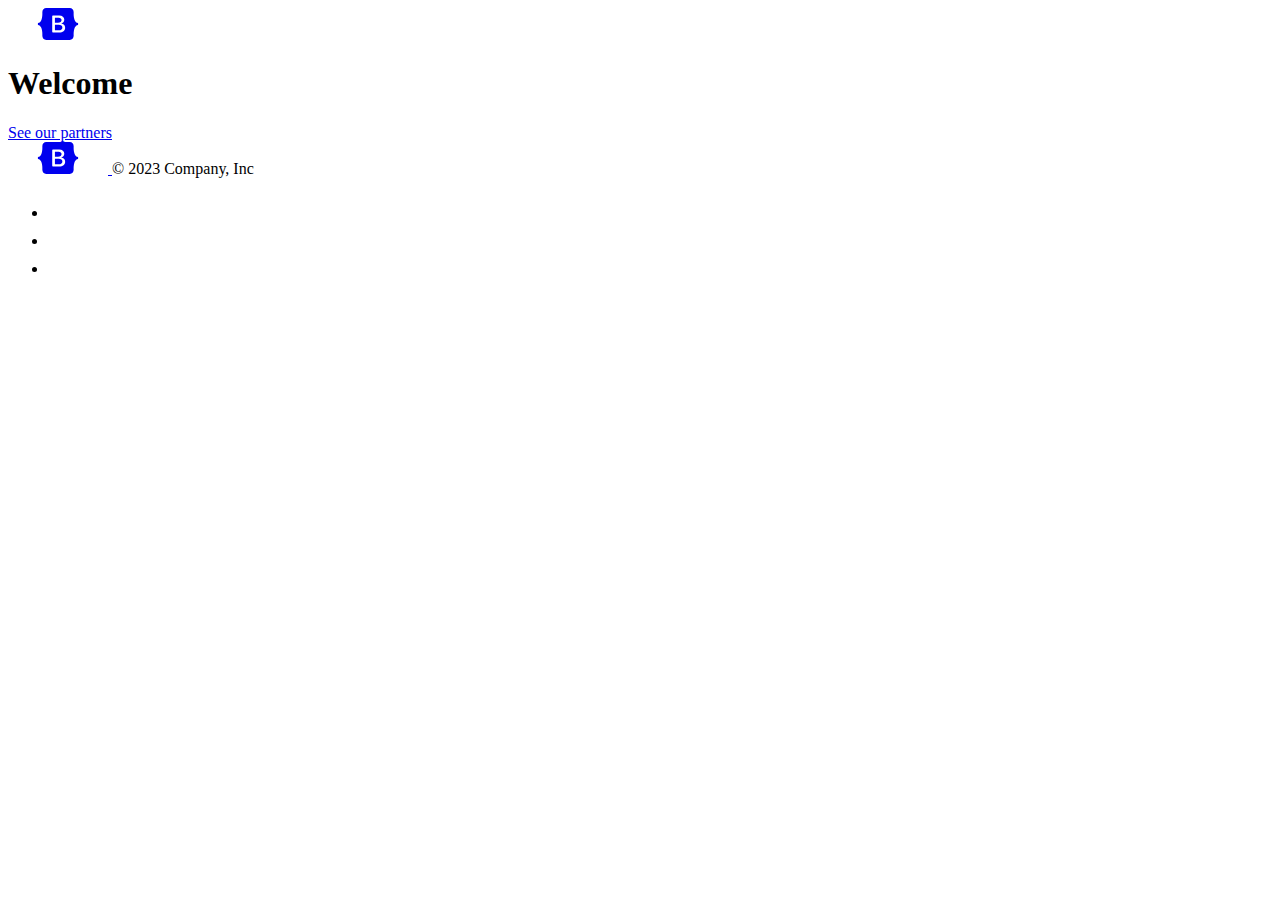
<file: src/main/resources/templates/index.html>
<!DOCTYPE html>
<html lang="en">

<head>
    <meta charset="UTF-8">
    <meta name="viewport" content="width=device-width, initial-scale=1.0">
    <title>AExVeS - Home page</title>
    <link href="https://cdn.jsdelivr.net/npm/bootstrap@5.3.0-alpha3/dist/css/bootstrap.min.css" rel="stylesheet" integrity="sha384-KK94CHFLLe+nY2dmCWGMq91rCGa5gtU4mk92HdvYe+M/SXH301p5ILy+dN9+nJOZ" crossorigin="anonymous" />
    <link rel="stylesheet" href="https://cdn.jsdelivr.net/npm/bootstrap-icons@1.10.5/font/bootstrap-icons.css" />
    <link th:href="@{/css/main.css}" rel="stylesheet" />
</head>

<body>
    <div class="container-fluid d-flex flex-column h-100">
        <div class="row">
            <div class="col-md-12 px-0">
                <div class="bg-light w-100 pb-2 border-bottom">
                    <header id="header" class="d-flex flex-wrap align-items-center justify-content-center justify-content-md-between py-3">
                        <div class="col col-md-3 mb-2 mb-md-0 text-center">
                            <a href="/" class="d-inline-flex link-body-emphasis text-decoration-none">
                                <svg xmlns="http://www.w3.org/2000/svg" width="100" fill="currentColor" height="32" class="d-block my-1" viewBox="0 0 118 94" role="img">
                                    <title>Bootstrap</title>
                                    <path fill-rule="evenodd" clip-rule="evenodd" d="M24.509 0c-6.733 0-11.715 5.893-11.492 12.284.214 6.14-.064 14.092-2.066 20.577C8.943 39.365 5.547 43.485 0 44.014v5.972c5.547.529 8.943 4.649 10.951 11.153 2.002 6.485 2.28 14.437 2.066 20.577C12.794 88.106 17.776 94 24.51 94H93.5c6.733 0 11.714-5.893 11.491-12.284-.214-6.14.064-14.092 2.066-20.577 2.009-6.504 5.396-10.624 10.943-11.153v-5.972c-5.547-.529-8.934-4.649-10.943-11.153-2.002-6.484-2.28-14.437-2.066-20.577C105.214 5.894 100.233 0 93.5 0H24.508zM80 57.863C80 66.663 73.436 72 62.543 72H44a2 2 0 01-2-2V24a2 2 0 012-2h18.437c9.083 0 15.044 4.92 15.044 12.474 0 5.302-4.01 10.049-9.119 10.88v.277C75.317 46.394 80 51.21 80 57.863zM60.521 28.34H49.948v14.934h8.905c6.884 0 10.68-2.772 10.68-7.727 0-4.643-3.264-7.207-9.012-7.207zM49.948 49.2v16.458H60.91c7.167 0 10.964-2.876 10.964-8.281 0-5.406-3.903-8.178-11.425-8.178H49.948z" fill="currentColor"></path>
                                </svg>
                            </a>
                        </div>
                    </header>
                </div>
            </div>
        </div>
        <div class="h-100">
        	<h1>Welcome</h1>
            <a href="/partners" type="button" class="btn btn-primary">See our partners</a>
        </div>
        <div class="row">
            <div class="col-md-12 bg-dark">
                <div class="container">
                    <footer class="d-flex flex-wrap justify-content-between align-items-center pt-2 my-4 border-top">
                        <div class="col-md-4 d-flex align-items-center">
                            <a href="/" class="mb-3 me-2 mb-md-0 text-white text-decoration-none lh-1">
                                <svg xmlns="http://www.w3.org/2000/svg" width="100" fill="currentColor" height="32" class="d-block my-1" viewBox="0 0 118 94" role="img">
                                    <title>Bootstrap</title>
                                    <path fill-rule="evenodd" clip-rule="evenodd" d="M24.509 0c-6.733 0-11.715 5.893-11.492 12.284.214 6.14-.064 14.092-2.066 20.577C8.943 39.365 5.547 43.485 0 44.014v5.972c5.547.529 8.943 4.649 10.951 11.153 2.002 6.485 2.28 14.437 2.066 20.577C12.794 88.106 17.776 94 24.51 94H93.5c6.733 0 11.714-5.893 11.491-12.284-.214-6.14.064-14.092 2.066-20.577 2.009-6.504 5.396-10.624 10.943-11.153v-5.972c-5.547-.529-8.934-4.649-10.943-11.153-2.002-6.484-2.28-14.437-2.066-20.577C105.214 5.894 100.233 0 93.5 0H24.508zM80 57.863C80 66.663 73.436 72 62.543 72H44a2 2 0 01-2-2V24a2 2 0 012-2h18.437c9.083 0 15.044 4.92 15.044 12.474 0 5.302-4.01 10.049-9.119 10.88v.277C75.317 46.394 80 51.21 80 57.863zM60.521 28.34H49.948v14.934h8.905c6.884 0 10.68-2.772 10.68-7.727 0-4.643-3.264-7.207-9.012-7.207zM49.948 49.2v16.458H60.91c7.167 0 10.964-2.876 10.964-8.281 0-5.406-3.903-8.178-11.425-8.178H49.948z" fill="currentColor"></path>
                                </svg>
                            </a>
                            <span class="mb-3 mb-md-0 text-white">© 2023 Company, Inc</span>
                        </div>
                        <ul class="nav col-md-4 justify-content-end list-unstyled d-flex py-3">
                            <li class="ms-3">
                                <a class="text-white" href="#">
                                    <svg class="bi" width="24" height="24">
                                        <use xlink:href="#twitter"></use>
                                    </svg>
                                </a>
                            </li>
                            <li class="ms-3">
                                <a class="text-white" href="#">
                                    <svg class="bi" width="24" height="24">
                                        <use xlink:href="#instagram"></use>
                                    </svg>
                                </a>
                            </li>
                            <li class="ms-3">
                                <a class="text-white" href="#">
                                    <svg class="bi" width="24" height="24">
                                        <use xlink:href="#facebook"></use>
                                    </svg>
                                </a>
                            </li>
                        </ul>
                    </footer>
                </div>
            </div>
        </div>
    </div>
    <script src="https://cdn.jsdelivr.net/npm/bootstrap@5.3.0-alpha3/dist/js/bootstrap.bundle.min.js" integrity="sha384-ENjdO4Dr2bkBIFxQpeoTz1HIcje39Wm4jDKdf19U8gI4ddQ3GYNS7NTKfAdVQSZe" crossorigin="anonymous"></script>
</body>

</html>
</file>
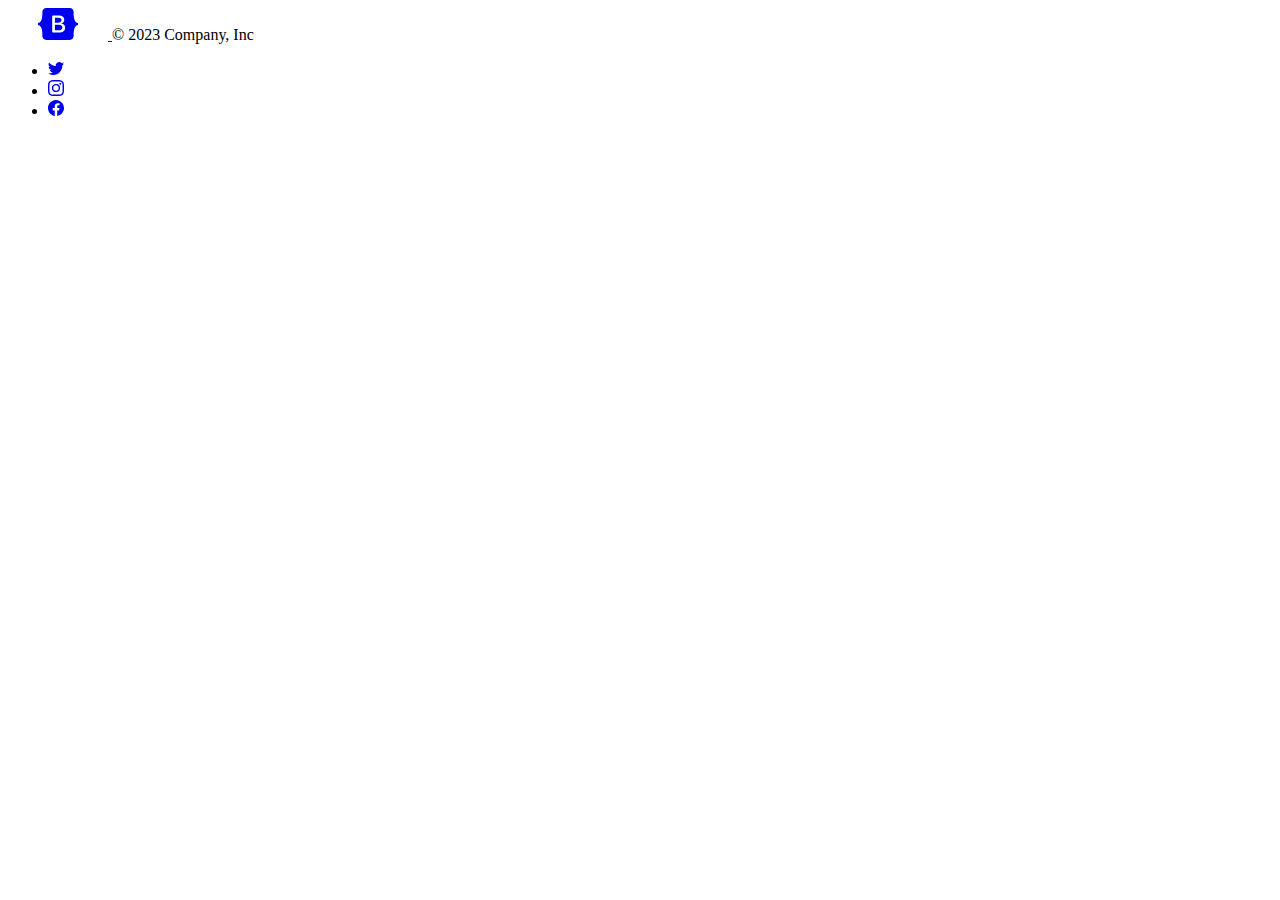
<file: src/main/resources/templates/footer.html>
<!DOCTYPE html>
<html lang="en">

<head>
    <meta charset="UTF-8">
    <meta name="viewport" content="width=device-width, initial-scale=1.0">
    <title>Document</title>
</head>

<body>
    <div class="col-md-12 bg-dark" th:fragment="footer">
        <div class="container">
            <footer class="d-flex flex-wrap justify-content-between align-items-center pt-2 my-4 border-top">
                <div class="col-md-4 d-flex align-items-center">
                    <a href="/" class="mb-3 me-2 mb-md-0 text-white text-decoration-none lh-1">
                        <svg xmlns="http://www.w3.org/2000/svg" width="100" fill="currentColor" height="32" class="d-block my-1" viewBox="0 0 118 94" role="img">
                            <title>Bootstrap</title>
                            <path fill-rule="evenodd" clip-rule="evenodd" d="M24.509 0c-6.733 0-11.715 5.893-11.492 12.284.214 6.14-.064 14.092-2.066 20.577C8.943 39.365 5.547 43.485 0 44.014v5.972c5.547.529 8.943 4.649 10.951 11.153 2.002 6.485 2.28 14.437 2.066 20.577C12.794 88.106 17.776 94 24.51 94H93.5c6.733 0 11.714-5.893 11.491-12.284-.214-6.14.064-14.092 2.066-20.577 2.009-6.504 5.396-10.624 10.943-11.153v-5.972c-5.547-.529-8.934-4.649-10.943-11.153-2.002-6.484-2.28-14.437-2.066-20.577C105.214 5.894 100.233 0 93.5 0H24.508zM80 57.863C80 66.663 73.436 72 62.543 72H44a2 2 0 01-2-2V24a2 2 0 012-2h18.437c9.083 0 15.044 4.92 15.044 12.474 0 5.302-4.01 10.049-9.119 10.88v.277C75.317 46.394 80 51.21 80 57.863zM60.521 28.34H49.948v14.934h8.905c6.884 0 10.68-2.772 10.68-7.727 0-4.643-3.264-7.207-9.012-7.207zM49.948 49.2v16.458H60.91c7.167 0 10.964-2.876 10.964-8.281 0-5.406-3.903-8.178-11.425-8.178H49.948z" fill="currentColor"></path>
                        </svg>
                    </a>
                    <span class="mb-3 mb-md-0 text-white">© 2023 Company, Inc</span>
                </div>
                <ul class="nav col-md-4 justify-content-end list-unstyled d-flex py-3">
                    <li class="ms-3">
                        <a class="text-white" href="#">
                            <svg xmlns="http://www.w3.org/2000/svg" width="16" height="16" fill="currentColor" class="bi bi-twitter" viewBox="0 0 16 16">
                                <path d="M5.026 15c6.038 0 9.341-5.003 9.341-9.334 0-.14 0-.282-.006-.422A6.685 6.685 0 0 0 16 3.542a6.658 6.658 0 0 1-1.889.518 3.301 3.301 0 0 0 1.447-1.817 6.533 6.533 0 0 1-2.087.793A3.286 3.286 0 0 0 7.875 6.03a9.325 9.325 0 0 1-6.767-3.429 3.289 3.289 0 0 0 1.018 4.382A3.323 3.323 0 0 1 .64 6.575v.045a3.288 3.288 0 0 0 2.632 3.218 3.203 3.203 0 0 1-.865.115 3.23 3.23 0 0 1-.614-.057 3.283 3.283 0 0 0 3.067 2.277A6.588 6.588 0 0 1 .78 13.58a6.32 6.32 0 0 1-.78-.045A9.344 9.344 0 0 0 5.026 15z" />
                            </svg>
                        </a>
                    </li>
                    <li class="ms-3">
                        <a class="text-white" href="#">
                            <svg xmlns="http://www.w3.org/2000/svg" width="16" height="16" fill="currentColor" class="bi bi-instagram" viewBox="0 0 16 16">
                                <path d="M8 0C5.829 0 5.556.01 4.703.048 3.85.088 3.269.222 2.76.42a3.917 3.917 0 0 0-1.417.923A3.927 3.927 0 0 0 .42 2.76C.222 3.268.087 3.85.048 4.7.01 5.555 0 5.827 0 8.001c0 2.172.01 2.444.048 3.297.04.852.174 1.433.372 1.942.205.526.478.972.923 1.417.444.445.89.719 1.416.923.51.198 1.09.333 1.942.372C5.555 15.99 5.827 16 8 16s2.444-.01 3.298-.048c.851-.04 1.434-.174 1.943-.372a3.916 3.916 0 0 0 1.416-.923c.445-.445.718-.891.923-1.417.197-.509.332-1.09.372-1.942C15.99 10.445 16 10.173 16 8s-.01-2.445-.048-3.299c-.04-.851-.175-1.433-.372-1.941a3.926 3.926 0 0 0-.923-1.417A3.911 3.911 0 0 0 13.24.42c-.51-.198-1.092-.333-1.943-.372C10.443.01 10.172 0 7.998 0h.003zm-.717 1.442h.718c2.136 0 2.389.007 3.232.046.78.035 1.204.166 1.486.275.373.145.64.319.92.599.28.28.453.546.598.92.11.281.24.705.275 1.485.039.843.047 1.096.047 3.231s-.008 2.389-.047 3.232c-.035.78-.166 1.203-.275 1.485a2.47 2.47 0 0 1-.599.919c-.28.28-.546.453-.92.598-.28.11-.704.24-1.485.276-.843.038-1.096.047-3.232.047s-2.39-.009-3.233-.047c-.78-.036-1.203-.166-1.485-.276a2.478 2.478 0 0 1-.92-.598 2.48 2.48 0 0 1-.6-.92c-.109-.281-.24-.705-.275-1.485-.038-.843-.046-1.096-.046-3.233 0-2.136.008-2.388.046-3.231.036-.78.166-1.204.276-1.486.145-.373.319-.64.599-.92.28-.28.546-.453.92-.598.282-.11.705-.24 1.485-.276.738-.034 1.024-.044 2.515-.045v.002zm4.988 1.328a.96.96 0 1 0 0 1.92.96.96 0 0 0 0-1.92zm-4.27 1.122a4.109 4.109 0 1 0 0 8.217 4.109 4.109 0 0 0 0-8.217zm0 1.441a2.667 2.667 0 1 1 0 5.334 2.667 2.667 0 0 1 0-5.334z" />
                            </svg>
                        </a>
                    </li>
                    <li class="ms-3">
                        <a class="text-white" href="#">
                            <svg xmlns="http://www.w3.org/2000/svg" width="16" height="16" fill="currentColor" class="bi bi-facebook" viewBox="0 0 16 16">
                                <path d="M16 8.049c0-4.446-3.582-8.05-8-8.05C3.58 0-.002 3.603-.002 8.05c0 4.017 2.926 7.347 6.75 7.951v-5.625h-2.03V8.05H6.75V6.275c0-2.017 1.195-3.131 3.022-3.131.876 0 1.791.157 1.791.157v1.98h-1.009c-.993 0-1.303.621-1.303 1.258v1.51h2.218l-.354 2.326H9.25V16c3.824-.604 6.75-3.934 6.75-7.951z" />
                            </svg>
                        </a>
                    </li>
                </ul>
            </footer>
        </div>
    </div>
</body>

</html>
</file>
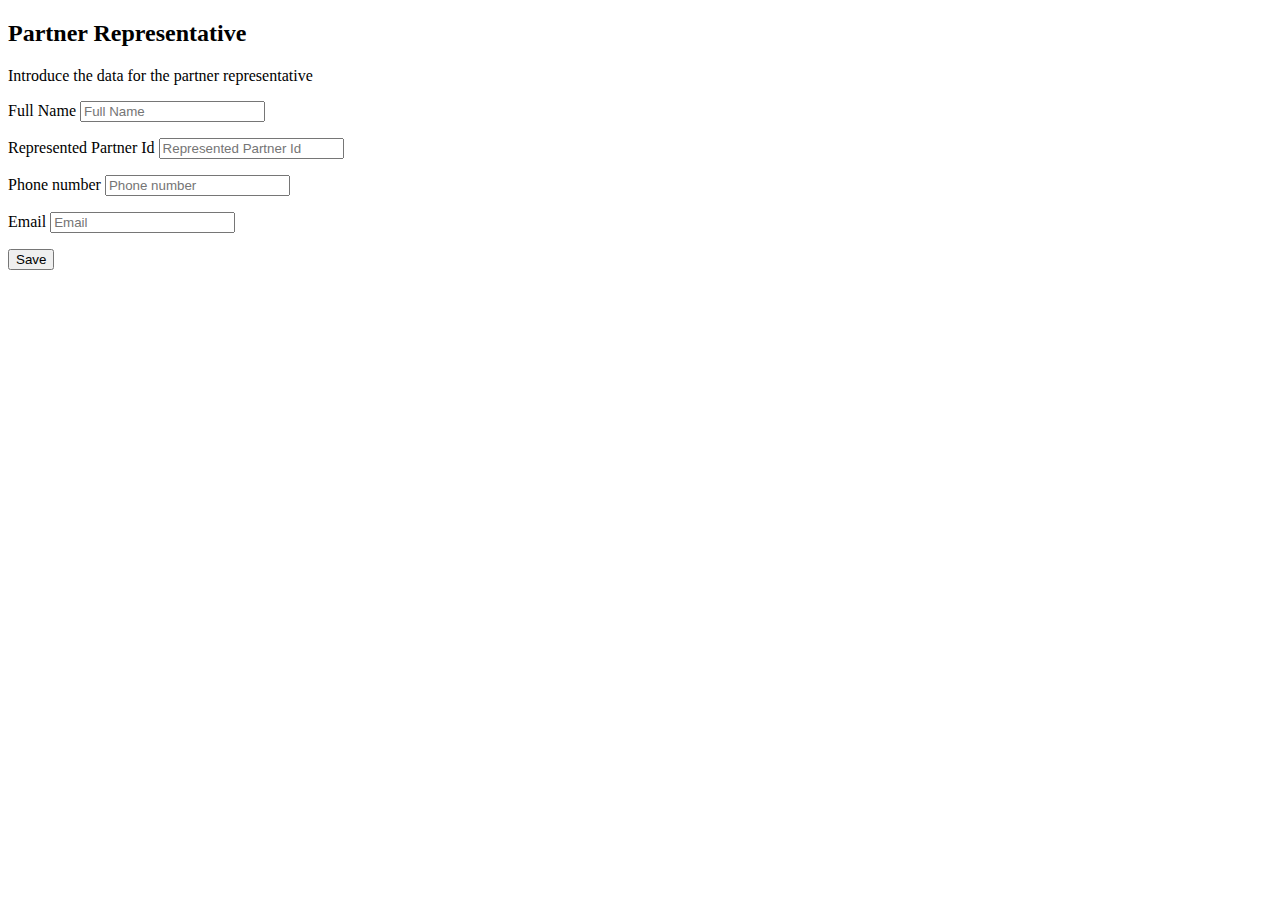
<file: src/main/resources/templates/addForms/addPartnerRepresentative.html>
<!DOCTYPE html>
<html lang="en">

<head>
    <meta charset="UTF-8">
    <meta name="viewport" content="width=device-width, initial-scale=1.0">
    <title>AExVeS - add partner representative</title>
    <link href="https://cdn.jsdelivr.net/npm/bootstrap@5.3.0-alpha3/dist/css/bootstrap.min.css" rel="stylesheet" integrity="sha384-KK94CHFLLe+nY2dmCWGMq91rCGa5gtU4mk92HdvYe+M/SXH301p5ILy+dN9+nJOZ" crossorigin="anonymous" />
    <link rel="stylesheet" href="https://cdn.jsdelivr.net/npm/bootstrap-icons@1.10.5/font/bootstrap-icons.css" />
    <link th:href="@{/css/main.css}" rel="stylesheet" />
</head>

<body>
    <div class="container-fluid d-flex flex-column h-100">
        <div class="row">
            <div th:replace="~{/header::header}"></div>
        </div>
        <div class="h-100 d-flex justify-content-center align-items-center">
            <form id="partner-form" class="mb-3 row justify-content-between bg-light p-4 border rounded" action="#" th:action="@{/partner_representatives/add}" method="post" th:object="${formRepresentative}">
                <h2 class="display-5 text-center">Partner Representative</h2>
                <p class="mb-5 text-center">Introduce the data for the partner representative</p>
                <div class="w-50 mx-auto">
                    <div class="col visually-hidden">
                        <input type="hidden" th:field="*{id}" name="id" placeholder="Id" class="form-control" />
                    </div>
                    <div class="col-12">
                        <div class="has-validation">
                            <label for="full-name" class="form-label">Full Name</label>
                            <input type="text" th:field="*{nombre_completo}" name="fullname" placeholder="Full Name" class="form-control" id="full-name" th:classappend="${not #lists.isEmpty(#fields.errors('nombre_completo'))} ? is-invalid" />
                            <div class="invalid-feedback">
                                <p th:if="${#fields.hasErrors('nombre_completo')}" th:errors="*{nombre_completo}"></p>
                            </div>
                        </div>
                    </div>
                    <div class="col-12">
                        <div class="has-validation">
                            <label for="id-socio-representado" class="form-label">Represented Partner Id</label>
                            <input type="text" th:field="*{id_socio_representado}" name="components" placeholder="Represented Partner Id" class="form-control" id="id-socio-representado" th:classappend="${not #lists.isEmpty(#fields.errors('id_socio_representado'))} ? is-invalid" />
                            <div class="invalid-feedback">
                                <p th:if="${#fields.hasErrors('id_socio_representado')}" th:errors="*{id_socio_representado}"></p>
                            </div>
                        </div>
                    </div>
                    <div class="col-12">
                        <div class="has-validation">
                            <label for="phone" class="form-label">Phone number</label>
                            <input type="text" th:field="*{telefono}" name="telephoone" placeholder="Phone number" class="form-control" id="phone" th:classappend="${not #lists.isEmpty(#fields.errors('telefono'))} ? is-invalid" />
                            <div class="invalid-feedback">
                                <p th:if="${#fields.hasErrors('telefono')}" th:errors="*{telefono}"></p>
                            </div>
                        </div>
                    </div>
                    <div class="col-12">
                        <div class="has-validation">
                            <label for="email" class="form-label">Email</label>
                            <input type="text" th:field="*{email}" name="email" placeholder="Email" class="form-control" id="email" th:classappend="${not #lists.isEmpty(#fields.errors('email'))} ? is-invalid" />
                            <div class="invalid-feedback">
                                <p th:if="${#fields.hasErrors('email')}" th:errors="*{email}"></p>
                            </div>
                        </div>
                    </div>
                    <div class="d-flex justify-content-center px-0 py-5">
                        <button type="submit" name="submit" class="btn btn-primary mx-auto">Save</button>
                    </div>
                </div>
            </form>
        </div>
        <div class="row">
            <div th:replace="~{/footer::footer}"></div>
        </div>
    </div>
    <script src="https://cdn.jsdelivr.net/npm/bootstrap@5.3.0-alpha3/dist/js/bootstrap.bundle.min.js" integrity="sha384-ENjdO4Dr2bkBIFxQpeoTz1HIcje39Wm4jDKdf19U8gI4ddQ3GYNS7NTKfAdVQSZe" crossorigin="anonymous"></script>
    <script type="text/javascript" th:src="@{/js/actions.js}"></script>
</body>

</html>
</file>
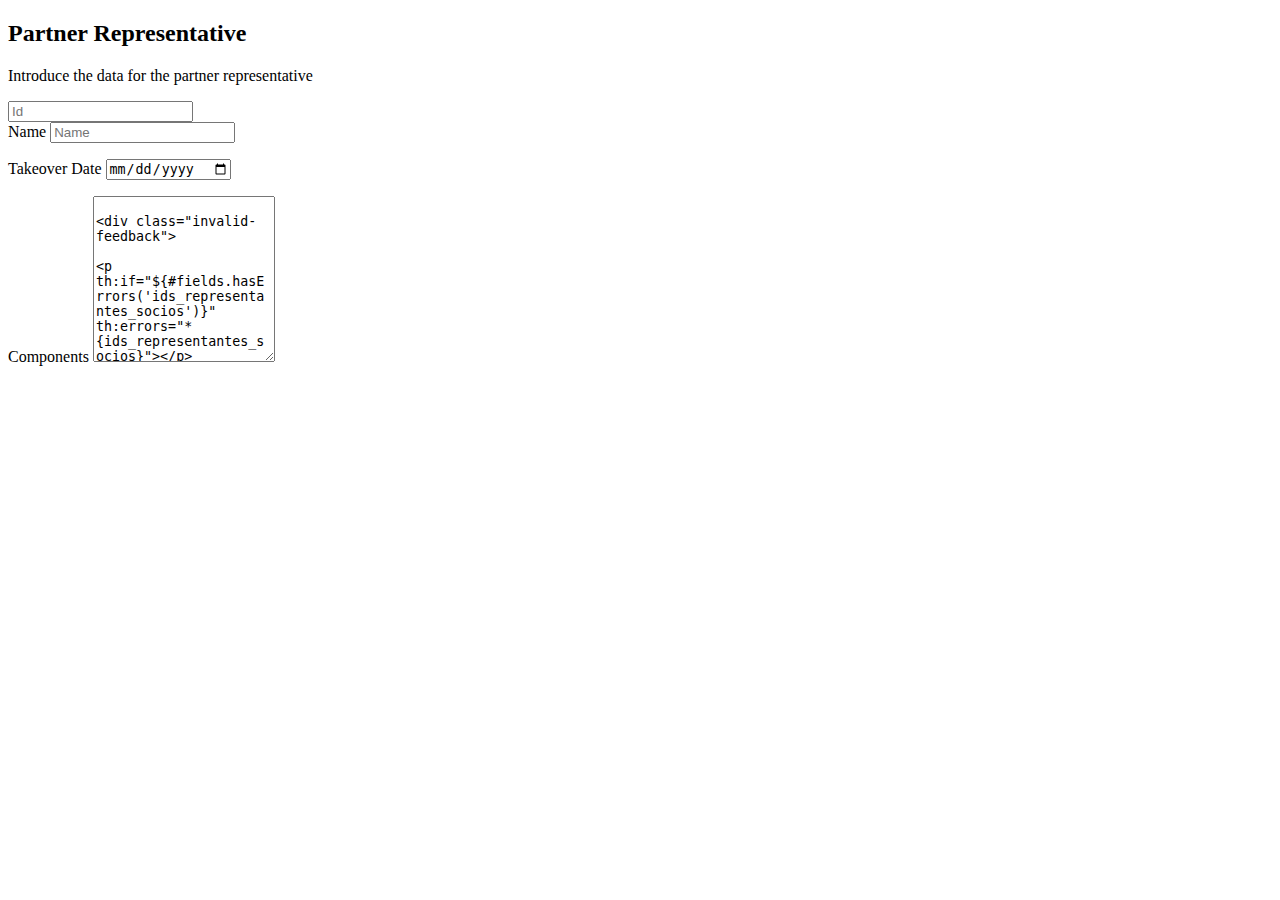
<file: src/main/resources/templates/addForms/addRepresentationBodies.html>
<!DOCTYPE html>
<html lang="en">

<head>
    <meta charset="UTF-8">
    <meta name="viewport" content="width=device-width, initial-scale=1.0">
    <title>AExVeS - add representation bodies</title>
    <link href="https://cdn.jsdelivr.net/npm/bootstrap@5.3.0-alpha3/dist/css/bootstrap.min.css" rel="stylesheet" integrity="sha384-KK94CHFLLe+nY2dmCWGMq91rCGa5gtU4mk92HdvYe+M/SXH301p5ILy+dN9+nJOZ" crossorigin="anonymous" />
    <link rel="stylesheet" href="https://cdn.jsdelivr.net/npm/bootstrap-icons@1.10.5/font/bootstrap-icons.css" />
    <link th:href="@{/css/main.css}" rel="stylesheet" />
</head>

<body>
    <div class="container-fluid d-flex flex-column h-100">
        <div class="row">
            <div th:replace="~{/header::header}"></div>
        </div>
        <div class="h-100 d-flex justify-content-center align-items-center">
            <form id="bodies-form" class="mb-3 bg-light p-4 border rounded" action="#" th:action="@{/representation_bodies/add}" method="post" th:object="${formBody}">
                <h2 class="display-5 text-center">Partner Representative</h2>
                <p class="mb-3 text-center">Introduce the data for the partner representative</p>
                <div class="w-50 mx-auto">
                    <div class="row g-3">
                        <div class="col visually-hidden">
                            <input type="text" th:field="*{id}" name="id" placeholder="Id" class="form-control" />
                        </div>
                        <div class="col-md-6">
                            <div class="has-validation">
                                <label for="name" class="form-label"> Name</label>
                                <input type="text" th:field="*{nombre}" name="name" placeholder="Name" class="form-control" id="name" />
                                <div class="invalid-feedback">
                                    <p th:if="${#fields.hasErrors('nombre')}" th:errors="*{nombre}"></p>
                                </div>
                            </div>
                        </div>
                        <div class="col-md-6">
                            <div class="has-validation">
                                <label for="takeover-date" class="form-label">Takeover Date</label>
                                <input type="date" th:field="*{fecha_toma_posesion}" name="takeoverdate" placeholder="Takeover Date" class="form-control col" id="takeover-date" />
                                <div class="invalid-feedback">
                                    <p th:if="${#fields.hasErrors('fecha_toma_posesion')}" th:errors="*{fecha_toma_posesion}"></p>
                                </div>
                            </div>
                        </div>
                        <div class="col-12">
                            <div class="has-validation">
                                <label for="components" class="form-label">Components</label>
                                <textarea type="text" th:field="*{ids_representantes_socios}" name="components" placeholder="Components" class="form-control col" id="components" style="height: 10rem;" />
                                <div class="invalid-feedback">
                            <p th:if="${#fields.hasErrors('ids_representantes_socios')}" th:errors="*{ids_representantes_socios}"></p>
                        </div>
                        </div>
                    </div>
                    <div class="d-flex justify-content-center px-0 py-5">
                        <button type="submit" name="submit" class="btn btn-primary mx-auto">Save</button>
                    </div>
                </div>
                </div>
            </form>
        </div>
        <div class="row">
            <div th:replace="~{/footer::footer}"></div>
        </div>
    </div>
    <script src="https://cdn.jsdelivr.net/npm/bootstrap@5.3.0-alpha3/dist/js/bootstrap.bundle.min.js" integrity="sha384-ENjdO4Dr2bkBIFxQpeoTz1HIcje39Wm4jDKdf19U8gI4ddQ3GYNS7NTKfAdVQSZe" crossorigin="anonymous"></script>
    <script type="text/javascript" th:src="@{/js/actions.js}"></script>
</body>

</html>
</file>
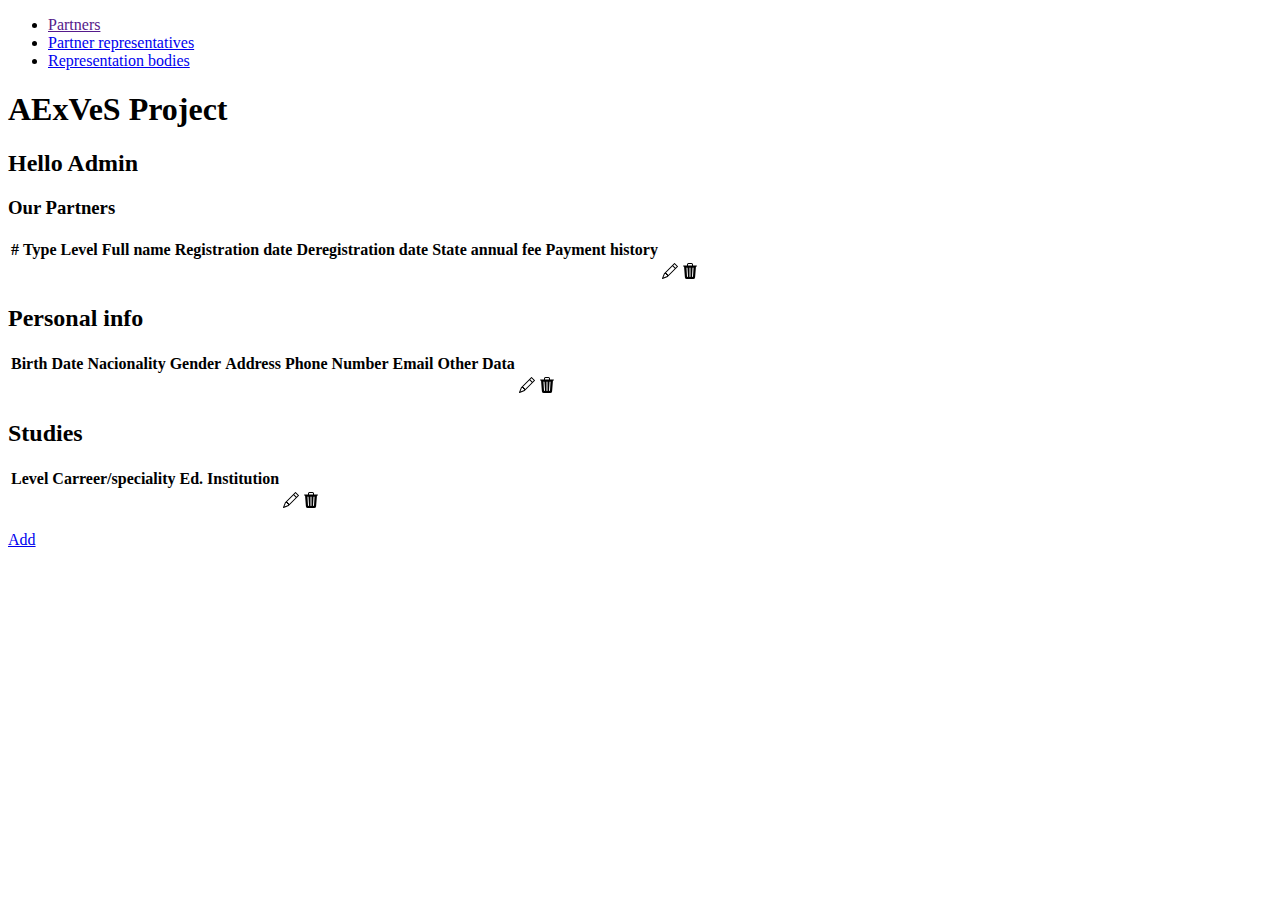
<file: src/main/resources/templates/datatemplates/partner.html>
<!DOCTYPE html>
<html lang="en">

<head>
    <meta charset="UTF-8" />
    <meta http-equiv="X-UA-Compatible" content="IE=edge" />
    <meta name="viewport" content="width=device-width, initial-scale=1.0" />
    <title>AExVeS</title>
    <link href="https://cdn.jsdelivr.net/npm/bootstrap@5.3.0-alpha3/dist/css/bootstrap.min.css" rel="stylesheet" integrity="sha384-KK94CHFLLe+nY2dmCWGMq91rCGa5gtU4mk92HdvYe+M/SXH301p5ILy+dN9+nJOZ" crossorigin="anonymous" />
    <link rel="stylesheet" href="https://cdn.jsdelivr.net/npm/bootstrap-icons@1.10.5/font/bootstrap-icons.css" />
    <link th:href="@{/css/main.css}" rel="stylesheet" />
    <!-- <link href="../static/css/main.css" rel="stylesheet" type="text/css" /> -->
</head>

<body>
    <div class="container-fluid d-flex flex-column h-100">
        <!-- header -->
        <div class="row">
            <div class="col-md-12 px-0" th:replace="header::header" />
        </div>
        <!-- main y aside -->
        <div class="row flex-grow-1">
            <div class="col-md-3 px-0">
                <aside id="sidebar" class="container-fluid px-0 h-100">
                    <div class="d-flex flex-column flex-shrink-0 h-100 bg-dark-subtle p-3">
                        <ul class="nav nav-pills flex-column mb-auto">
                            <li class="nav-item">
                                <div><a href="" class="nav-link active">Partners</a></div>
                            </li>
                            <li class="nav-item">
                                <div><a href="/partner_representatives" class="nav-link">Partner representatives</a></div>
                            </li>
                            <li class="nav-item">
                                <div><a href="/representation_bodies" class="nav-link">Representation bodies</a></div>
                            </li>
                        </ul>
                    </div>
                </aside>
            </div>
            <div class="col-md-9">
                <main id="main-content" class="p-5">
                    <h1 class="display-1">AExVeS Project</h1>
                    <h2 class="display-5 mb-5">Hello Admin</h2>
                    <div id="partners" class="mb-5">
                        <h3 class="display-6">Our Partners</h3>
                        <table id="partner-table" class="table table-striped my-5 ">
                            <thead>
                                <tr>
                                    <th scope="col">#</th>
                                    <th scope="col">Type</th>
                                    <th scope="col">Level</th>
                                    <th scope="col">Full name</th>
                                    <th scope="col">Registration date</th>
                                    <th scope="col">Deregistration date</th>
                                    <th scope="col">State annual fee</th>
                                    <th scope="col">Payment history</th>
                                </tr>
                            </thead>
                            <tbody>
                                <tr th:each="partner, rowStatus: ${partners}" scope="row" class="text-truncate">
                                    <td th:text="${rowStatus.index + 1}" />
                                    <td th:text="${partner.tipo_socio}" />
                                    <td th:text="${partner.nivel_socio}" />
                                    <td th:text="${partner.nombre_completo}" />
                                    <td th:text="${partner.fecha_alta}" />
                                    <td th:text="${partner.fecha_baja}" />
                                    <td th:text="${partner.estado_cuota_anual}" />
                                    <td th:text="${partner.historial_pagos}" />
                                    <td>
                                        <a type="button" class="btn btn-outline-info mr-1" th:href="@{'/partners/update?id=' + ${partner.id}}">
                                            <svg xmlns="http://www.w3.org/2000/svg" width="16" height="16" fill="currentColor" class="bi bi-pencil" viewBox="0 0 16 16">
                                                <path d="M12.146.146a.5.5 0 0 1 .708 0l3 3a.5.5 0 0 1 0 .708l-10 10a.5.5 0 0 1-.168.11l-5 2a.5.5 0 0 1-.65-.65l2-5a.5.5 0 0 1 .11-.168l10-10zM11.207 2.5 13.5 4.793 14.793 3.5 12.5 1.207 11.207 2.5zm1.586 3L10.5 3.207 4 9.707V10h.5a.5.5 0 0 1 .5.5v.5h.5a.5.5 0 0 1 .5.5v.5h.293l6.5-6.5zm-9.761 5.175-.106.106-1.528 3.821 3.821-1.528.106-.106A.5.5 0 0 1 5 12.5V12h-.5a.5.5 0 0 1-.5-.5V11h-.5a.5.5 0 0 1-.468-.325z" />
                                            </svg>
                                        </a>
                                        <a type="button" class="btn btn-outline-danger" th:href="@{'/partners/delete?id=' + ${partner.id}}">
                                            <svg xmlns="http://www.w3.org/2000/svg" width="16" height="16" fill="currentColor" class="bi bi-trash3-fill" viewBox="0 0 16 16">
                                                <path d="M11 1.5v1h3.5a.5.5 0 0 1 0 1h-.538l-.853 10.66A2 2 0 0 1 11.115 16h-6.23a2 2 0 0 1-1.994-1.84L2.038 3.5H1.5a.5.5 0 0 1 0-1H5v-1A1.5 1.5 0 0 1 6.5 0h3A1.5 1.5 0 0 1 11 1.5Zm-5 0v1h4v-1a.5.5 0 0 0-.5-.5h-3a.5.5 0 0 0-.5.5ZM4.5 5.029l.5 8.5a.5.5 0 1 0 .998-.06l-.5-8.5a.5.5 0 1 0-.998.06Zm6.53-.528a.5.5 0 0 0-.528.47l-.5 8.5a.5.5 0 0 0 .998.058l.5-8.5a.5.5 0 0 0-.47-.528ZM8 4.5a.5.5 0 0 0-.5.5v8.5a.5.5 0 0 0 1 0V5a.5.5 0 0 0-.5-.5Z" />
                                            </svg>
                                        </a>
                                    </td>
                                </tr>
                            </tbody>
                        </table>
                        <h2 class="display-5">Personal info</h2>
                        <table id="partner-table-1" class="table table-striped my-5 ">
                            <thead>
                                <tr>
                                    <th scope="col">Birth Date</th>
                                    <th scope="col">Nacionality</th>
                                    <th scope="col">Gender</th>
                                    <th scope="col">Address</th>
                                    <th scope="col">Phone Number</th>
                                    <th scope="col">Email</th>
                                    <th scope="col">Other Data</th>
                                </tr>
                            </thead>
                            <tbody>
                                <tr th:each="partner: ${partners}" scope="row" class="text-truncate">
                                    <td th:text="${partner.fecha_nacimiento}" />
                                    <td th:text="${partner.nacionalidad}" />
                                    <td th:text="${partner.genero}" />
                                    <td th:text="${partner.direccion}" />
                                    <td th:text="${partner.telefono}" />
                                    <td th:text="${partner.email}" />
                                    <td th:text="${partner.otros_datos}" />
                                    <td>
                                        <a type="button" class="btn btn-outline-info mr-1" th:href="@{'/partners/update?id=' + ${partner.id}}">
                                            <svg xmlns="http://www.w3.org/2000/svg" width="16" height="16" fill="currentColor" class="bi bi-pencil" viewBox="0 0 16 16">
                                                <path d="M12.146.146a.5.5 0 0 1 .708 0l3 3a.5.5 0 0 1 0 .708l-10 10a.5.5 0 0 1-.168.11l-5 2a.5.5 0 0 1-.65-.65l2-5a.5.5 0 0 1 .11-.168l10-10zM11.207 2.5 13.5 4.793 14.793 3.5 12.5 1.207 11.207 2.5zm1.586 3L10.5 3.207 4 9.707V10h.5a.5.5 0 0 1 .5.5v.5h.5a.5.5 0 0 1 .5.5v.5h.293l6.5-6.5zm-9.761 5.175-.106.106-1.528 3.821 3.821-1.528.106-.106A.5.5 0 0 1 5 12.5V12h-.5a.5.5 0 0 1-.5-.5V11h-.5a.5.5 0 0 1-.468-.325z" />
                                            </svg>
                                        </a>
                                        <a type="button" class="btn btn-outline-danger" th:href="@{'/partners/delete?id=' + ${partner.id}}">
                                            <svg xmlns="http://www.w3.org/2000/svg" width="16" height="16" fill="currentColor" class="bi bi-trash3-fill" viewBox="0 0 16 16">
                                                <path d="M11 1.5v1h3.5a.5.5 0 0 1 0 1h-.538l-.853 10.66A2 2 0 0 1 11.115 16h-6.23a2 2 0 0 1-1.994-1.84L2.038 3.5H1.5a.5.5 0 0 1 0-1H5v-1A1.5 1.5 0 0 1 6.5 0h3A1.5 1.5 0 0 1 11 1.5Zm-5 0v1h4v-1a.5.5 0 0 0-.5-.5h-3a.5.5 0 0 0-.5.5ZM4.5 5.029l.5 8.5a.5.5 0 1 0 .998-.06l-.5-8.5a.5.5 0 1 0-.998.06Zm6.53-.528a.5.5 0 0 0-.528.47l-.5 8.5a.5.5 0 0 0 .998.058l.5-8.5a.5.5 0 0 0-.47-.528ZM8 4.5a.5.5 0 0 0-.5.5v8.5a.5.5 0 0 0 1 0V5a.5.5 0 0 0-.5-.5Z" />
                                            </svg>
                                        </a>
                                    </td>
                                </tr>
                            </tbody>
                        </table>
                        <h2 class="display-5">Studies</h2>
                        <table id="partner-table-2" class="table table-striped my-5 ">
                            <thead>
                                <tr>
                                    <th scope="col">Level</th>
                                    <th scope="col">Carreer/speciality</th>
                                    <th scope="col">Ed. Institution</th>
                                </tr>
                            </thead>
                            <tbody>
                                <tr th:each="partner: ${partners}" scope="row" class="text-truncate">
                                    <td th:text="${partner.study_level}" />
                                    <td th:text="${partner.carrer_speciality}" />
                                    <td th:text="${partner.educative_institution}" />
                                    <td>
                                        <a type="button" class="btn btn-outline-info mr-1" th:href="@{'/partners/update?id=' + ${partner.id}}">
                                            <svg xmlns="http://www.w3.org/2000/svg" width="16" height="16" fill="currentColor" class="bi bi-pencil" viewBox="0 0 16 16">
                                                <path d="M12.146.146a.5.5 0 0 1 .708 0l3 3a.5.5 0 0 1 0 .708l-10 10a.5.5 0 0 1-.168.11l-5 2a.5.5 0 0 1-.65-.65l2-5a.5.5 0 0 1 .11-.168l10-10zM11.207 2.5 13.5 4.793 14.793 3.5 12.5 1.207 11.207 2.5zm1.586 3L10.5 3.207 4 9.707V10h.5a.5.5 0 0 1 .5.5v.5h.5a.5.5 0 0 1 .5.5v.5h.293l6.5-6.5zm-9.761 5.175-.106.106-1.528 3.821 3.821-1.528.106-.106A.5.5 0 0 1 5 12.5V12h-.5a.5.5 0 0 1-.5-.5V11h-.5a.5.5 0 0 1-.468-.325z" />
                                            </svg>
                                        </a>
                                        <a type="button" class="btn btn-outline-danger" th:href="@{'/partners/delete?id=' + ${partner.id}}">
                                            <svg xmlns="http://www.w3.org/2000/svg" width="16" height="16" fill="currentColor" class="bi bi-trash3-fill" viewBox="0 0 16 16">
                                                <path d="M11 1.5v1h3.5a.5.5 0 0 1 0 1h-.538l-.853 10.66A2 2 0 0 1 11.115 16h-6.23a2 2 0 0 1-1.994-1.84L2.038 3.5H1.5a.5.5 0 0 1 0-1H5v-1A1.5 1.5 0 0 1 6.5 0h3A1.5 1.5 0 0 1 11 1.5Zm-5 0v1h4v-1a.5.5 0 0 0-.5-.5h-3a.5.5 0 0 0-.5.5ZM4.5 5.029l.5 8.5a.5.5 0 1 0 .998-.06l-.5-8.5a.5.5 0 1 0-.998.06Zm6.53-.528a.5.5 0 0 0-.528.47l-.5 8.5a.5.5 0 0 0 .998.058l.5-8.5a.5.5 0 0 0-.47-.528ZM8 4.5a.5.5 0 0 0-.5.5v8.5a.5.5 0 0 0 1 0V5a.5.5 0 0 0-.5-.5Z" />
                                            </svg>
                                        </a>
                                    </td>
                                </tr>
                            </tbody>
                        </table>
                        <p>
                            <a href="/partners/add" class="btn btn-primary">Add</a>
                        </p>
                    </div>
                </main>
            </div>
        </div>
        <!-- footer -->
        <div class="row">
            <div th:replace="/footer::footer" />
        </div>
    </div>
    <script src="https://cdn.jsdelivr.net/npm/bootstrap@5.3.0-alpha3/dist/js/bootstrap.bundle.min.js" integrity="sha384-ENjdO4Dr2bkBIFxQpeoTz1HIcje39Wm4jDKdf19U8gI4ddQ3GYNS7NTKfAdVQSZe" crossorigin="anonymous"></script>
    <script type="text/javascript" th:src="@{/js/actions.js}"></script>
</body>

</html>
</file>
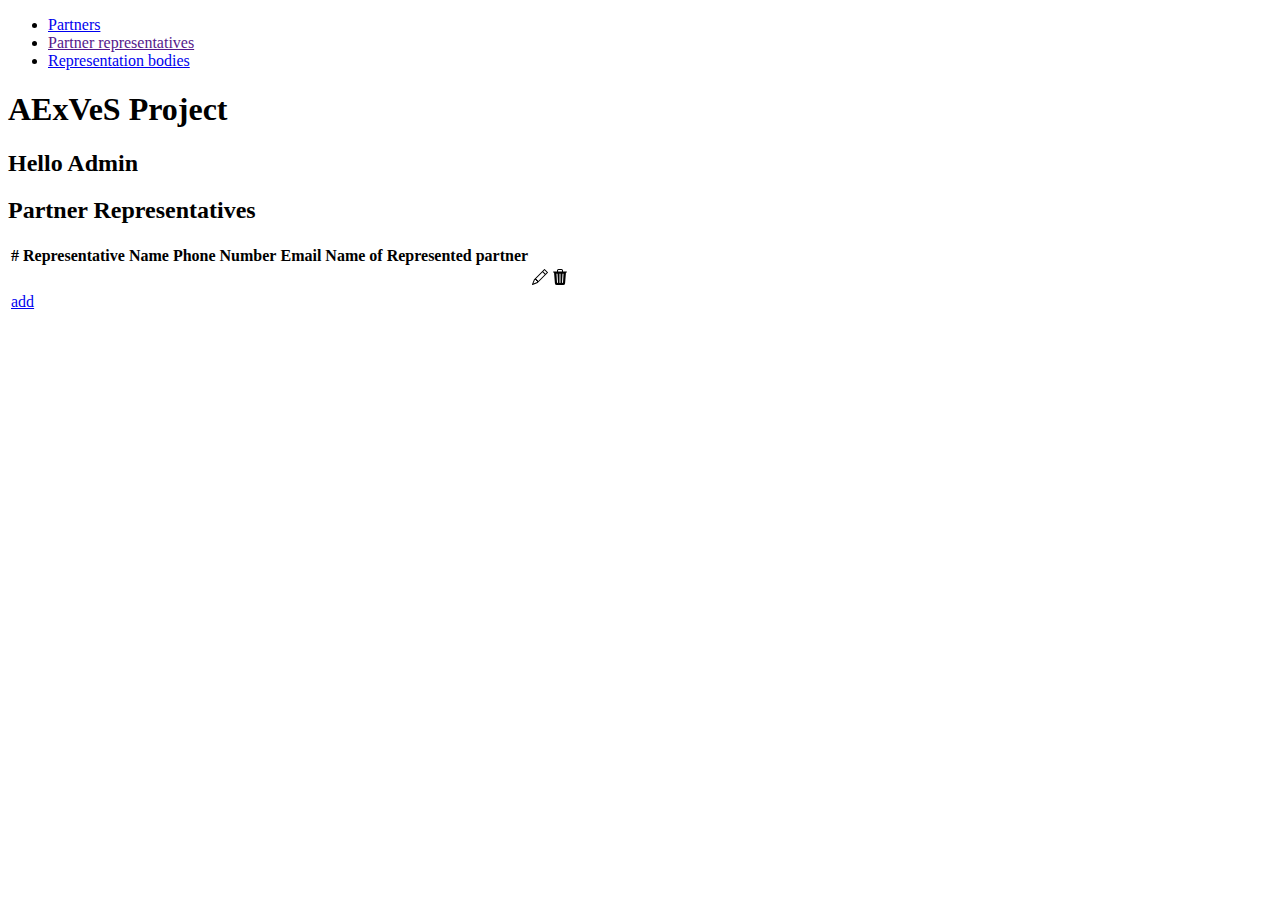
<file: src/main/resources/templates/datatemplates/partner_representative.html>
<!DOCTYPE html>
<html lang="en">

<head>
    <meta charset="UTF-8" />
    <meta http-equiv="X-UA-Compatible" content="IE=edge" />
    <meta name="viewport" content="width=device-width, initial-scale=1.0" />
    <title>AExVeS</title>
    <link href="https://cdn.jsdelivr.net/npm/bootstrap@5.3.0-alpha3/dist/css/bootstrap.min.css" rel="stylesheet" integrity="sha384-KK94CHFLLe+nY2dmCWGMq91rCGa5gtU4mk92HdvYe+M/SXH301p5ILy+dN9+nJOZ" crossorigin="anonymous" />
    <link rel="stylesheet" href="https://cdn.jsdelivr.net/npm/bootstrap-icons@1.10.5/font/bootstrap-icons.css" />
    <link th:href="@{/css/main.css}" rel="stylesheet" />
    <!-- <link href="../static/css/main.css" rel="stylesheet" type="text/css" /> -->
</head>

<body>
    <div class="container-fluid d-flex flex-column h-100">
        <!-- header -->
        <div class="row">
            <div class="col-md-12 px-0" th:replace="header::header" />
        </div>
        <!-- main y aside -->
        <div class="row flex-grow-1">
            <div class="col-md-3 px-0">
                <aside id="sidebar" class="container-fluid px-0 h-100">
                    <div class="d-flex flex-column flex-shrink-0 h-100 bg-dark-subtle p-3">
                        <ul class="nav nav-pills flex-column mb-auto">
                            <li class="nav-item"><a href="/partners" class="nav-link">Partners</a></li>
                            <li class="nav-item"><a href="" class="nav-link active">Partner representatives</a></li>
                            <li class="nav-item"><a href="/representation_bodies" class="nav-link">Representation bodies</a></li>
                        </ul>
                    </div>
                </aside>
            </div>
            <div class="col-md-9">
                <main id="main-content" class="p-5">
                    <h1 class="display-1">AExVeS Project</h1>
                    <h2 class="display-5 mb-5">Hello Admin</h2>
                    <div id="representatives">
                        <h2 class="display-6">Partner Representatives</h2>
                        <table id="partner-repr-table" class="table table-striped mb-5">
                            <thead>
                                <tr>
                                    <th scope="col">#</th>
                                    <th scope="col">Representative Name</th>
                                    <th scope="col">Phone Number</th>
                                    <th scope="col">Email</th>
                                    <th scope="col">Name of Represented partner</th>
                                </tr>
                            </thead>
                            <tbody>
                                <tr th:each="representative, rowStatus: ${representatives}" scope="row">
                                    <td th:text="${rowStatus.index + 1}" class="text-truncate" />
                                    <td th:text="${representative.nombre_completo}" />
                                    <td th:text="${representative.telefono}" />
                                    <td th:text="${representative.email}" />
                                    <td th:text="${representative.id_socio_representado}" />
                                    <td>
                                        <a type="button" class="btn btn-outline-info mr-1" th:href="@{'/partner_representatives/update?id=' + ${representative.id}}">
                                            <svg xmlns="http://www.w3.org/2000/svg" width="16" height="16" fill="currentColor" class="bi bi-pencil" viewBox="0 0 16 16">
                                                <path d="M12.146.146a.5.5 0 0 1 .708 0l3 3a.5.5 0 0 1 0 .708l-10 10a.5.5 0 0 1-.168.11l-5 2a.5.5 0 0 1-.65-.65l2-5a.5.5 0 0 1 .11-.168l10-10zM11.207 2.5 13.5 4.793 14.793 3.5 12.5 1.207 11.207 2.5zm1.586 3L10.5 3.207 4 9.707V10h.5a.5.5 0 0 1 .5.5v.5h.5a.5.5 0 0 1 .5.5v.5h.293l6.5-6.5zm-9.761 5.175-.106.106-1.528 3.821 3.821-1.528.106-.106A.5.5 0 0 1 5 12.5V12h-.5a.5.5 0 0 1-.5-.5V11h-.5a.5.5 0 0 1-.468-.325z" />
                                            </svg>
                                        </a>
                                        <a type="button" class="btn btn-outline-danger" th:href="@{'/partner_representatives/delete?id=' + ${representative.id}}">
                                            <svg xmlns="http://www.w3.org/2000/svg" width="16" height="16" fill="currentColor" class="bi bi-trash3-fill" viewBox="0 0 16 16">
                                                <path d="M11 1.5v1h3.5a.5.5 0 0 1 0 1h-.538l-.853 10.66A2 2 0 0 1 11.115 16h-6.23a2 2 0 0 1-1.994-1.84L2.038 3.5H1.5a.5.5 0 0 1 0-1H5v-1A1.5 1.5 0 0 1 6.5 0h3A1.5 1.5 0 0 1 11 1.5Zm-5 0v1h4v-1a.5.5 0 0 0-.5-.5h-3a.5.5 0 0 0-.5.5ZM4.5 5.029l.5 8.5a.5.5 0 1 0 .998-.06l-.5-8.5a.5.5 0 1 0-.998.06Zm6.53-.528a.5.5 0 0 0-.528.47l-.5 8.5a.5.5 0 0 0 .998.058l.5-8.5a.5.5 0 0 0-.47-.528ZM8 4.5a.5.5 0 0 0-.5.5v8.5a.5.5 0 0 0 1 0V5a.5.5 0 0 0-.5-.5Z" />
                                            </svg>
                                        </a>
                                    </td>
                                </tr>
                                <tr>
                                    <td colspan="6">
                                        <a href="/partner_representatives/add" class="btn btn-outline-primary w-100">add</a>
                                    </td>
                                </tr>
                            </tbody>
                        </table>
                    </div>
                </main>
            </div>
        </div>
        <!-- footer -->
        <div class="row">
            <div th:replace="footer::footer" />
        </div>
    </div>
    <script src="https://cdn.jsdelivr.net/npm/bootstrap@5.3.0-alpha3/dist/js/bootstrap.bundle.min.js" integrity="sha384-ENjdO4Dr2bkBIFxQpeoTz1HIcje39Wm4jDKdf19U8gI4ddQ3GYNS7NTKfAdVQSZe" crossorigin="anonymous"></script>
    <script type="text/javascript" th:src="@{/js/actions.js}"></script>
</body>

</html>
</file>
